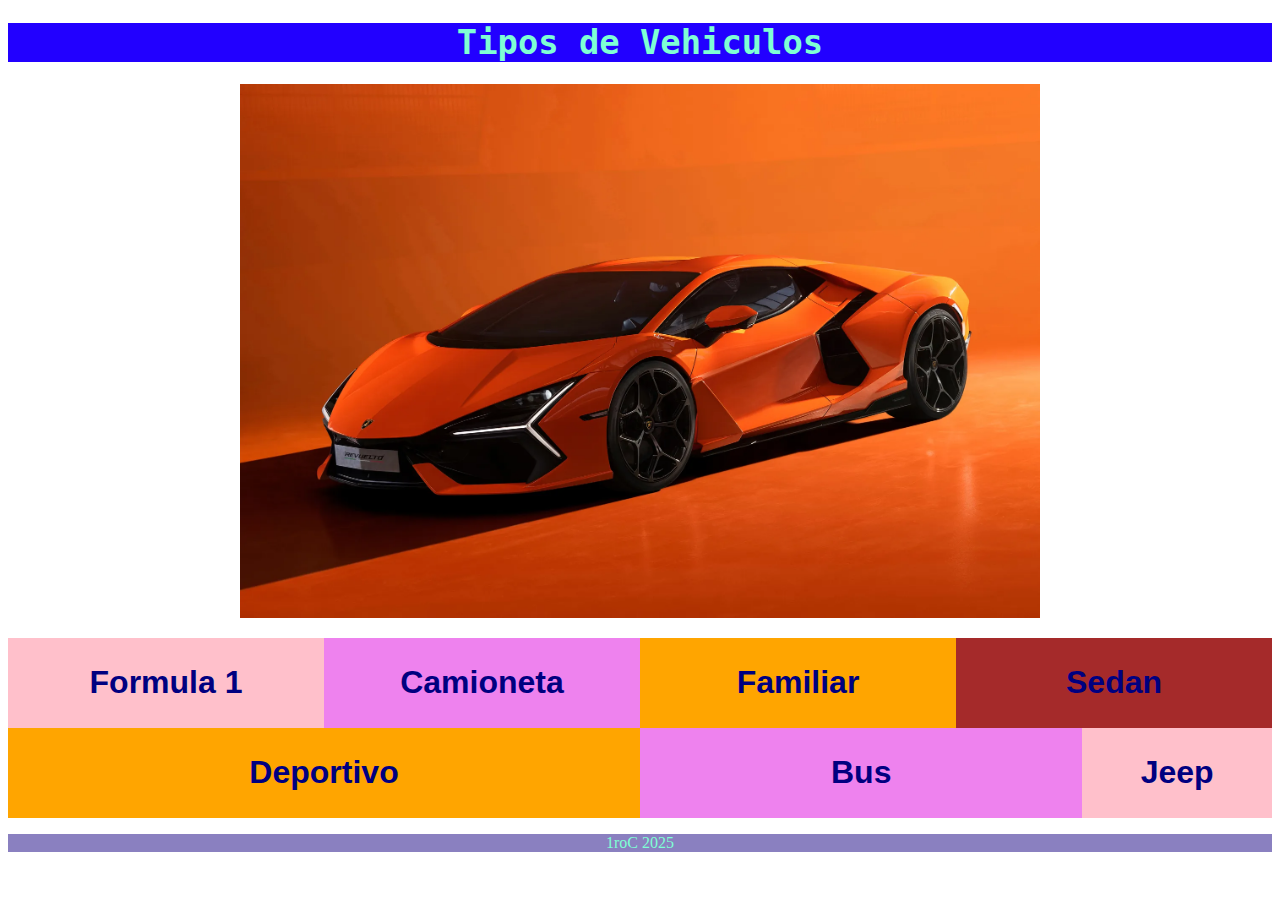
<file: index.html>
<!DOCTYPE html>
<html lang="en">
<head>
    <meta charset="UTF-8">
    <meta name="viewport" content="width=device-width, initial-scale=1.0">
    <title>Document</title>
    <link rel="stylesheet" href="styles.css">
</head>
<body>
    <header>
        <h1>Tipos de Vehiculos</h1>
    </header>
    <center>
    <p>
        <img src="Lamborghini-Revuelto-Featured-Gear.webp" alt="" srcset="" width="800,800">
    </p>
    </center>
    <div class="grillacontenedora4partes">
        <div class="rosa">
            <h2>Formula 1</h2>
        </div>

        <div class="lila">
            <h2>Camioneta</h2>
        </div> 

        <div class="naranja">
            <h2>Familiar</h2>
        </div>

        <div class="cafe">
            <h2>Sedan</h2>
        </div>

    </div>

    <div class="grillacontenedora3partes">
        <div class="naranja">
            <h2>Deportivo</h2>
        </div>

        <div class="lila">
            <h2>Bus</h2>
        </div>   

        <div class="rosa">
            <h2>Jeep</h2>
        </div>
    </div>
    
    <footer>
        <p>1roC 2025</p>

    </footer>
</body>
</html>
</file>
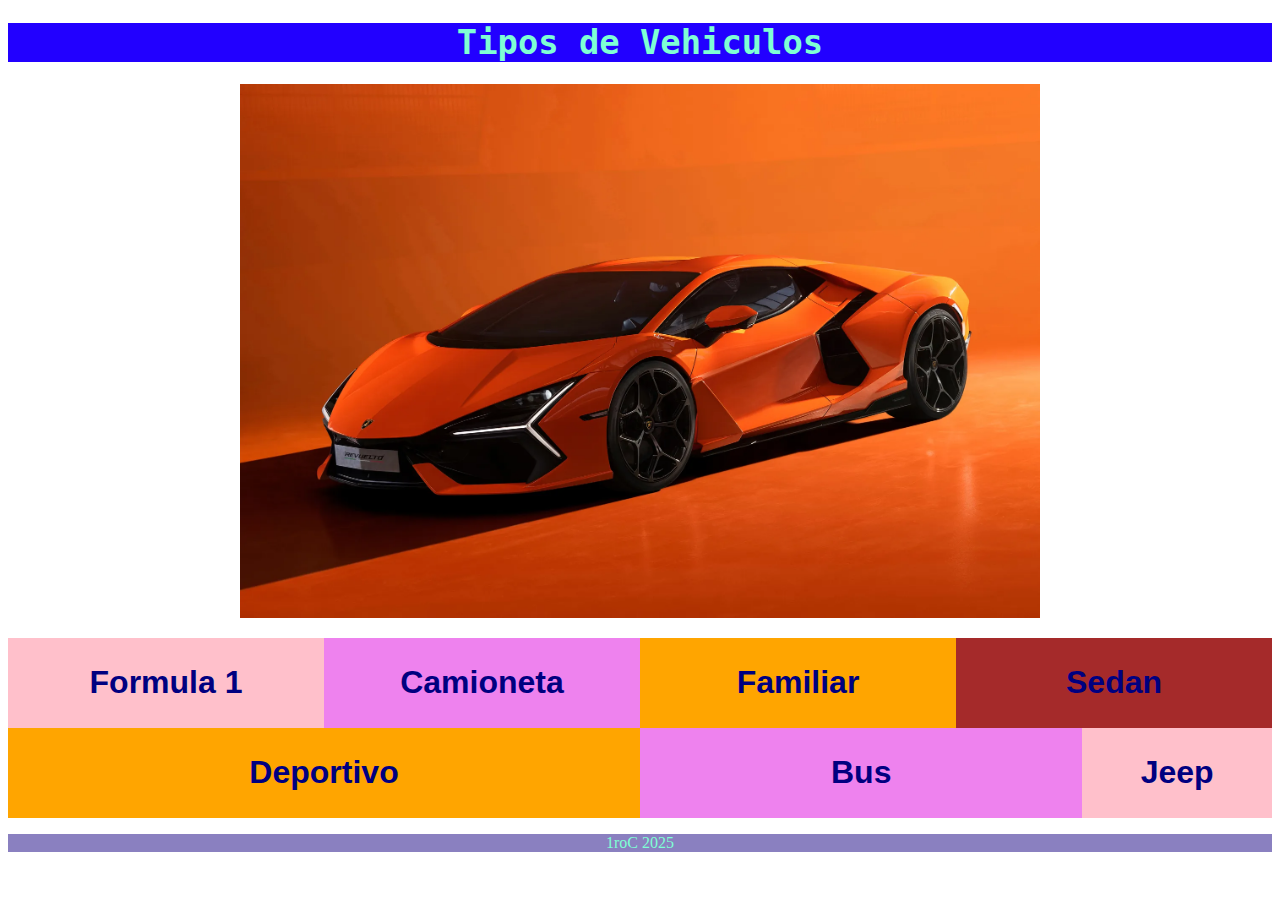
<file: bithub/autogrilla.html>
<!DOCTYPE html>
<html lang="en">
<head>
    <meta charset="UTF-8">
    <meta name="viewport" content="width=device-width, initial-scale=1.0">
    <title>Document</title>
    <link rel="stylesheet" href="estilogrillaA.css">
</head>
<body>
    <header>
        <h1>Tipos de Vehiculos</h1>
    </header>
    <center>
    <p>
        <img src="Lamborghini-Revuelto-Featured-Gear.webp" alt="" srcset="" width="800,800">
    </p>
    </center>
    <div class="grillacontenedora4partes">
        <div class="rosa">
            <h2>Formula 1</h2>
        </div>

        <div class="lila">
            <h2>Camioneta</h2>
        </div> 

        <div class="naranja">
            <h2>Familiar</h2>
        </div>

        <div class="cafe">
            <h2>Sedan</h2>
        </div>

    </div>

    <div class="grillacontenedora3partes">
        <div class="naranja">
            <h2>Deportivo</h2>
        </div>

        <div class="lila">
            <h2>Bus</h2>
        </div>   

        <div class="rosa">
            <h2>Jeep</h2>
        </div>
    </div>
    
    <footer>
        <p>1roC 2025</p>

    </footer>
</body>
</html>
</file>
<file: styles.css>
header
{
    background-color: rgb(34, 0, 255);
    text-align: center;
}
footer
{
    background-color: rgba(65, 49, 153, 0.614);
    text-align: center;
}
h1
{
    color: aquamarine;
    font-size: 260%;
    font-family: monospace;
}
p
{
    color: aquamarine;
}
.grillacontenedora4partes
{
    display: grid;
    grid-template-columns: 25% 25% 25% 25%;
}
div.rosa
{
    background-color: pink;
}
div.lila
{
    background-color: rgba(43, 226, 49, 0.932);
}
div.lila:hover
{
    background-color: aqua;
}
div.naranja
{
    background-color: rgba(213, 162, 68, 0.967);
}
div.cafe
{
    background-color: brown;
}
.grillacontenedora3partes
{
    display: grid;
    grid-template-columns: 50% 35% 15%;
}
div.amarillo
{
    background-color: pink;
}
div.lila
{
    background-color: violet;
}
div.naranja
{
    background-color: orange;
}
h2
{
    color: navy;
    text-align: center;
    font-size: xx-large;
    font-family: Verdana, Geneva, Tahoma, sans-serif;
}
h2:hover
{
    color: skyblue;
    text-align: center;
    font-size: xx-large;
    font-family: Verdana, Geneva, Tahoma, sans-serif;
}
</file>
<file: bithub/estilogrillaA.css>
header
{
    background-color: rgb(34, 0, 255);
    text-align: center;
}
footer
{
    background-color: rgba(65, 49, 153, 0.614);
    text-align: center;
}
h1
{
    color: aquamarine;
    font-size: 260%;
    font-family: monospace;
}
p
{
    color: aquamarine;
}
.grillacontenedora4partes
{
    display: grid;
    grid-template-columns: 25% 25% 25% 25%;
}
div.rosa
{
    background-color: pink;
}
div.lila
{
    background-color: rgba(43, 226, 49, 0.932);
}
div.lila:hover
{
    background-color: aqua;
}
div.naranja
{
    background-color: rgba(213, 162, 68, 0.967);
}
div.cafe
{
    background-color: brown;
}
.grillacontenedora3partes
{
    display: grid;
    grid-template-columns: 50% 35% 15%;
}
div.amarillo
{
    background-color: pink;
}
div.lila
{
    background-color: violet;
}
div.naranja
{
    background-color: orange;
}
h2
{
    color: navy;
    text-align: center;
    font-size: xx-large;
    font-family: Verdana, Geneva, Tahoma, sans-serif;
}
h2:hover
{
    color: skyblue;
    text-align: center;
    font-size: xx-large;
    font-family: Verdana, Geneva, Tahoma, sans-serif;
}
</file>
